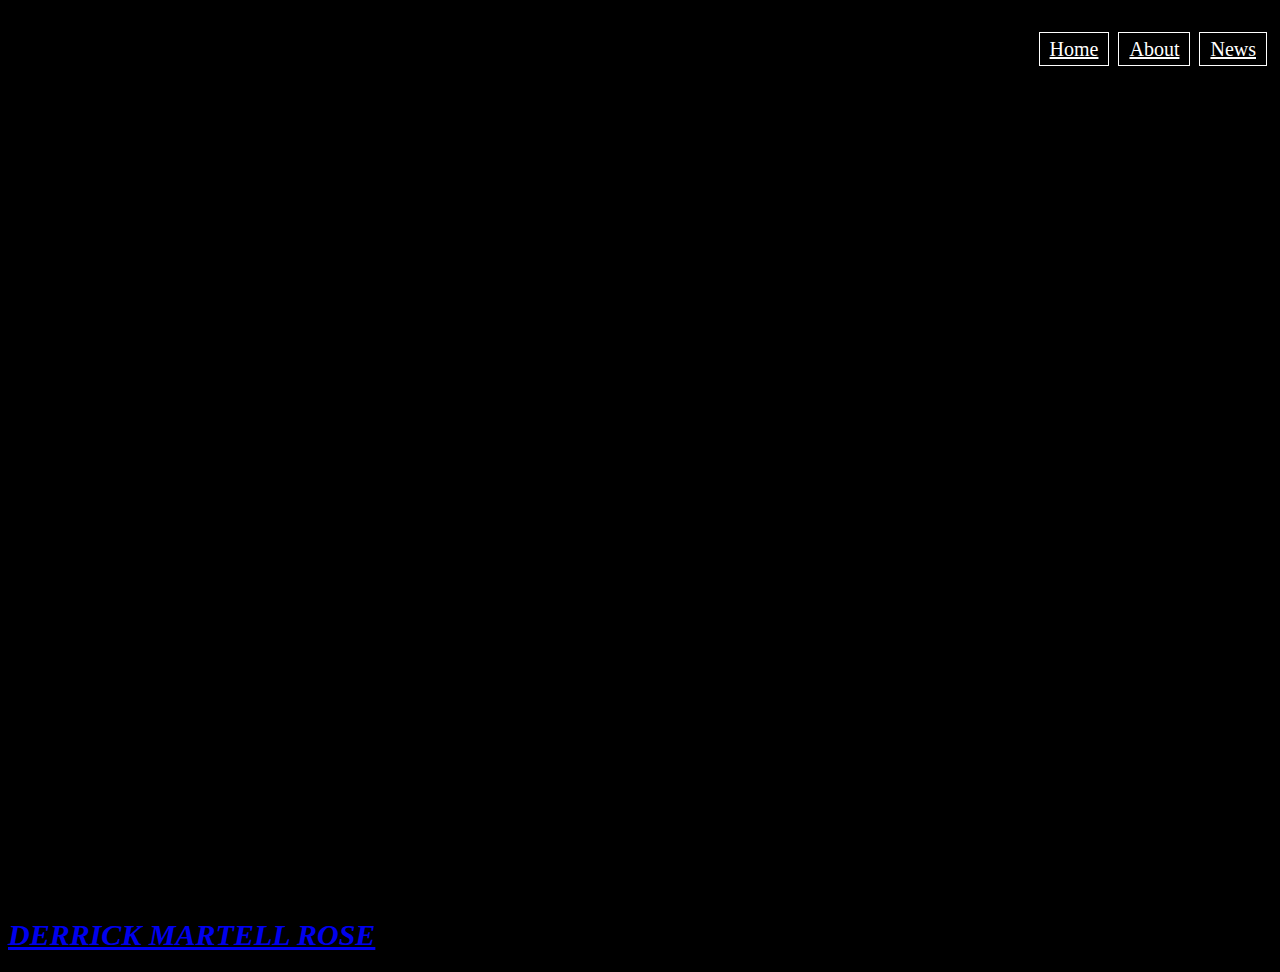
<file: index.html>
<!DOCTYPE html>
<html lang="en" dir="ltr">
<head>
  <meta charset="utf-8">
  <title>Derrick Rose</title>
  <link rel="stylesheet" href="style.css">
</head>
<body>
  <header>
  <div class="row">
    <ul class="main-nav">
      <li class="active"><a href="index.html"> Home </a> </li>
      <li class="active"><a href="about.html"> About </a> </li>
      <li class="active"><a href="news.html"> News </a> </li>

  </header>

  <div class="title">
    <h1> <a href="https://www.instagram.com/drose/">Derrick Martell Rose</h1>

  </div>
</body>
</html>
</file>
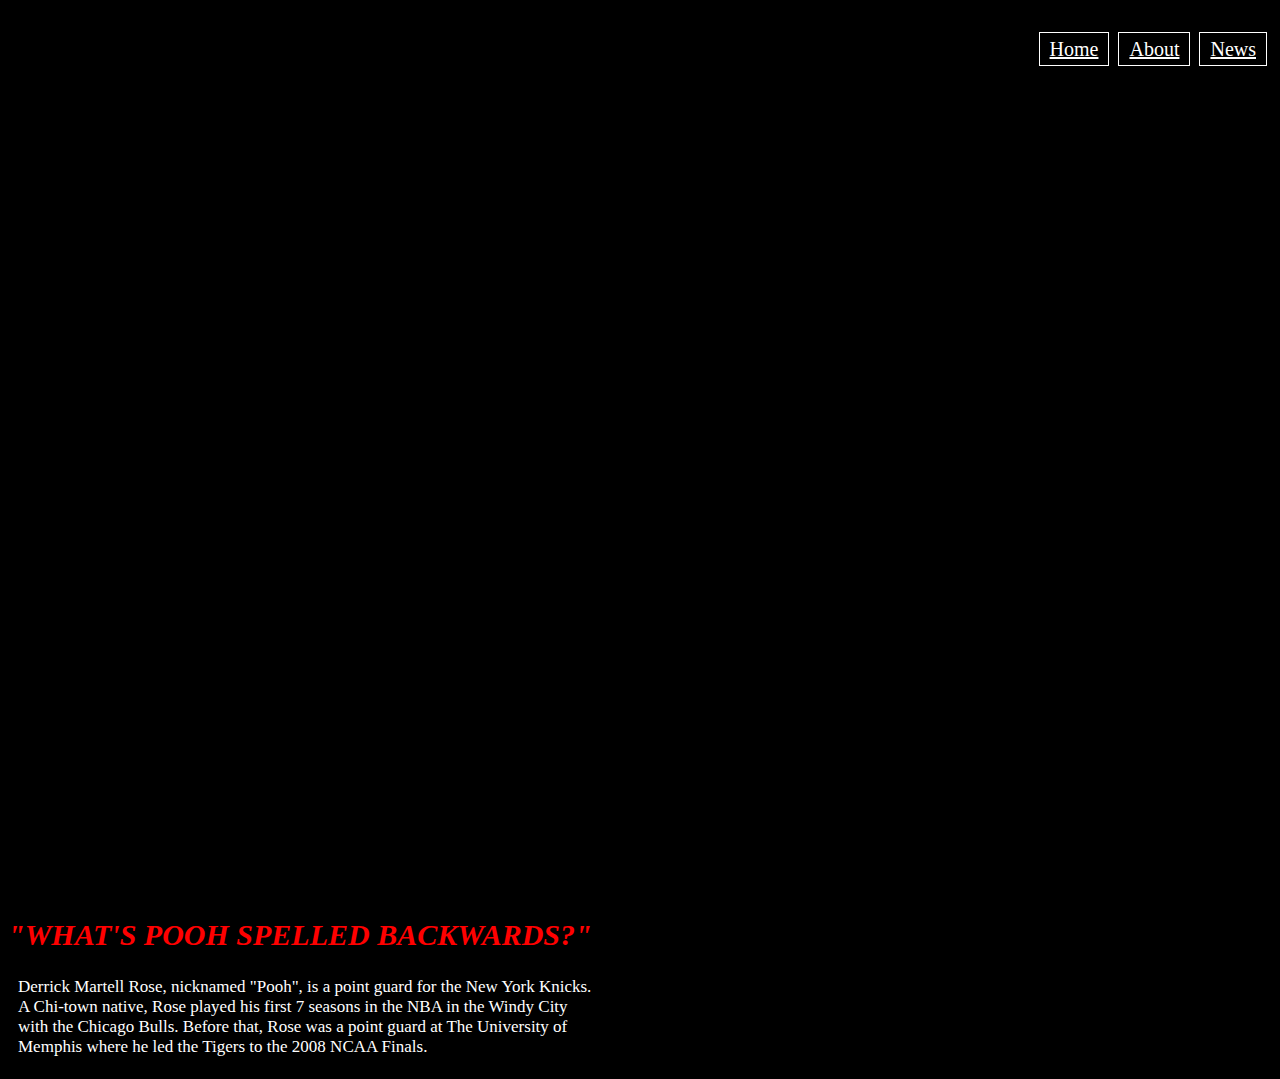
<file: about.html>
<!DOCTYPE html>
<html lang="en" dir="ltr">
<head>
  <meta charset="utf-8">
  <title>Derrick Rose</title>
  <link rel="stylesheet" href="aboutstyle.css">
</head>
<body>
  <header>
  <div class="row">
    <ul class="main-nav">
      <li class="active"><a href="index.html"> Home </a> </li>
    <li class="active"><a href="about.html"> About </a> </li>
      <li class="active"><a href="news.html"> News </a> </li>

  </header>

  <div class="title">
    <h1>"What's Pooh spelled backwards?"</h1>

    <p> Derrick Martell Rose, nicknamed "Pooh", is a point guard for the New York Knicks. A Chi-town native,
      Rose played his first 7 seasons in the NBA in the Windy City with the Chicago Bulls. Before that, Rose
      was a point guard at The University of Memphis where he led the Tigers to the 2008 NCAA Finals.
    </p>

  </div>
</body>
</html>
</file>
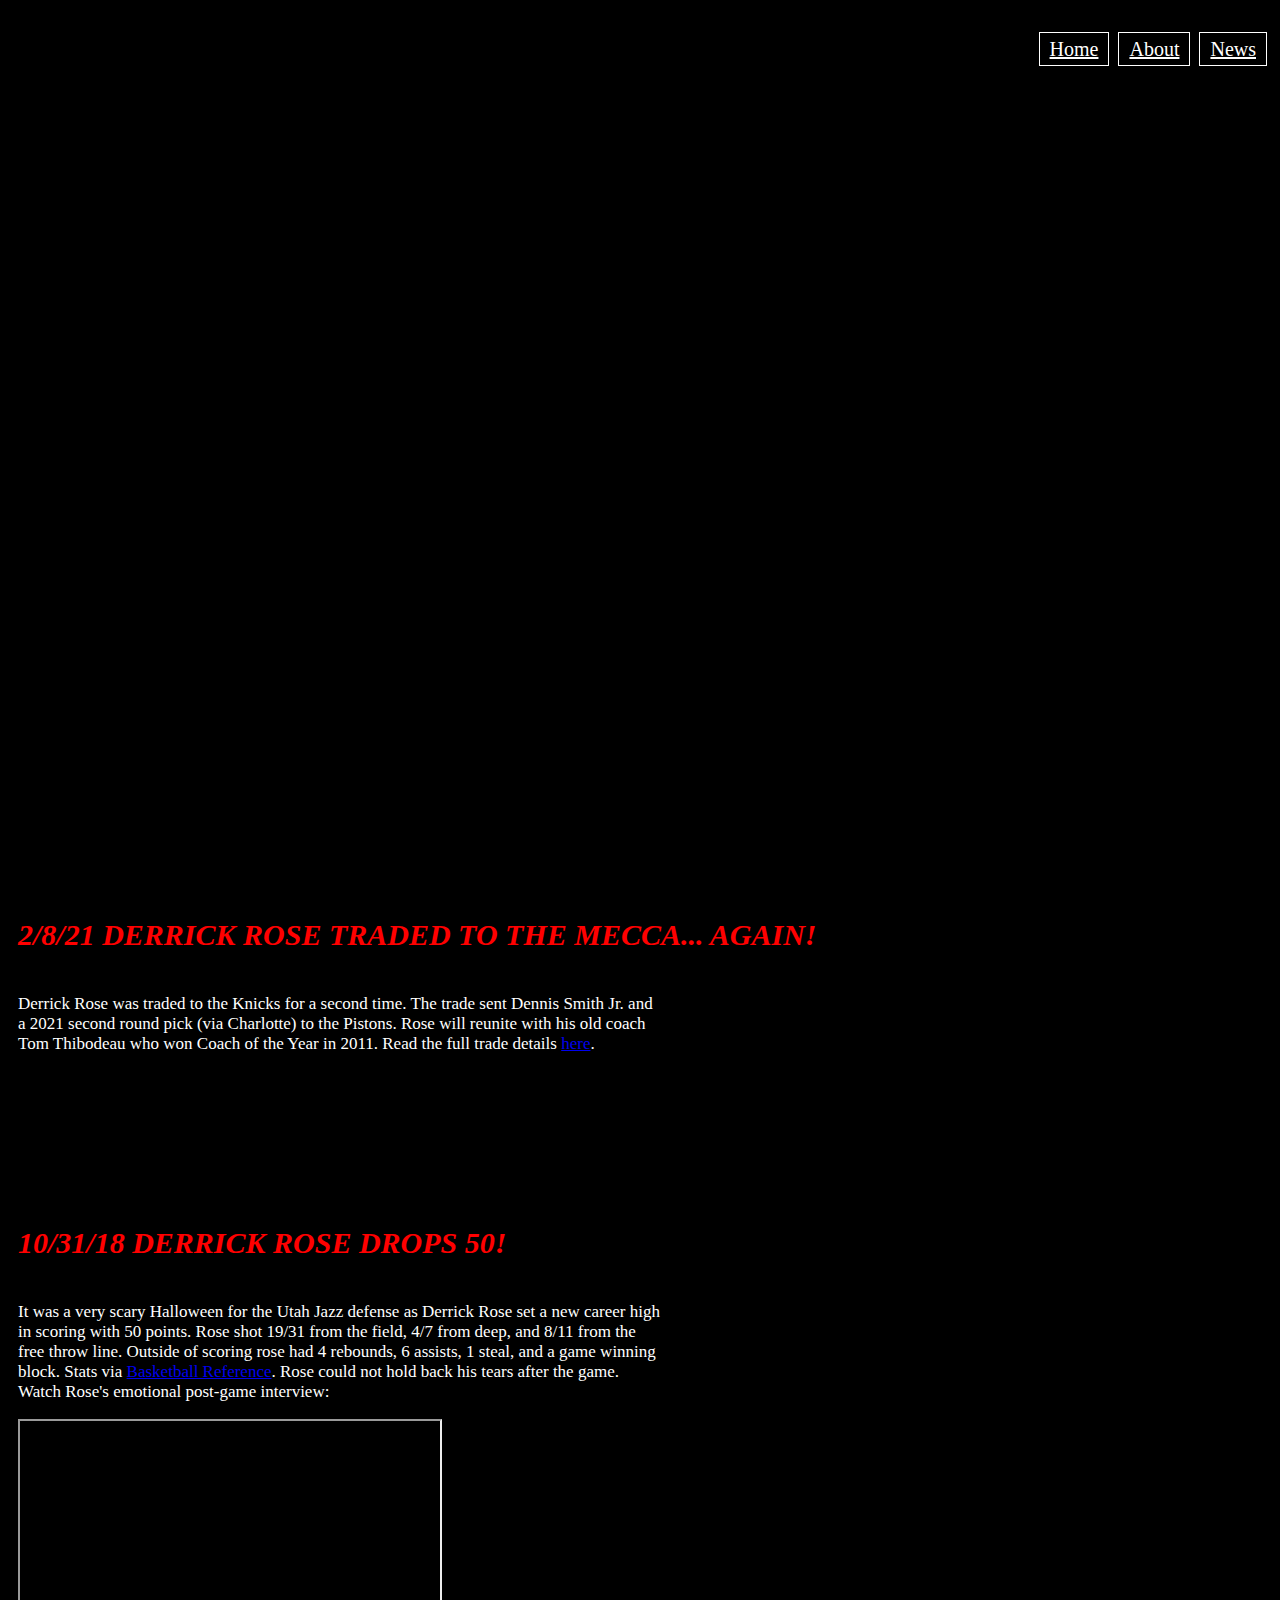
<file: news.html>
<!DOCTYPE html>
<html lang="en" dir="ltr">
<head>
  <meta charset="utf-8">
  <title>Derrick Rose</title>
  <link rel="stylesheet" href="newsstyle.css">
</head>
<body>
  <header>
  <div class="row">
    <ul class="main-nav">
      <li class="active"><a href="index.html"> Home </a> </li>
      <li class="active"><a href="about.html"> About </a> </li>
      <li class="active"><a href="news.html"> News </a> </li>

  </header>

  <div class="title">
    <h1>2/8/21 Derrick Rose Traded to the Mecca... Again!</h1>
    </div>

    <div class="trade">
    <p> Derrick Rose was traded to the Knicks for a second time. The trade sent  Dennis Smith Jr. and a
      2021 second round pick (via Charlotte) to the Pistons. Rose will reunite with his old coach Tom Thibodeau who won
      Coach of the Year in 2011. Read the full trade details <a href="https://www.nba.com/news/knicks-take-a-second-shot-on-derrick-rose-in-trade-with-pistons"> here</a>. </p>
    </div>
    <div class="fifty">
        <h1>10/31/18 Derrick Rose Drops 50!</h1>
    </div>

      <div class="hallow">
        <p> It was a very scary Halloween for the Utah Jazz defense as Derrick Rose set a new career
          high in scoring with 50 points. Rose shot 19/31 from the field, 4/7 from deep, and 8/11 from the
          free throw line. Outside of scoring rose had 4 rebounds, 6 assists, 1 steal, and a game winning block.
        Stats via <a href="https://www.basketball-reference.com/boxscores/201810310MIN.html"> Basketball Reference</a>.
      Rose could not hold back his tears after the game. Watch Rose's emotional post-game interview:
       </p>
       <iframe width="420" height="315"
   src="https://www.youtube.com/embed/KtOD04f7Rfs">
   </iframe>

          </div>

</body>
</html>
</file>
<file: style.css>
*
{

margin: 0
padding: 0

}

header
{
background-image: linear-gradient(rgba(0, 0, 0, 0.5),rgba(0, 0, 0, 5)),url("https://s.yimg.com/ny/api/res/1.2/MpBsUwQctcyILxk8173aeQ--/YXBwaWQ9aGlnaGxhbmRlcjt3PTk2MDtoPTU0MA--/https://s.yimg.com/uu/api/res/1.2/tCJWatwwZk6cq9dRkSIaFQ--~B/aD01NzY7dz0xMDI0O2FwcGlkPXl0YWNoeW9u/https://media.zenfs.com/en/sny_articles_235/47ae0973b808a80041466ebf477c1e10");
height: 100vh;
background-size: cover;
background-position: center;

}

body {

background-color: rgb(0, 0, 0);

}

.main-nav
{
  float: right;
  list-style: none;
  margin-top: 30px;

}

.main-nav li
{

display: inline-block;
margin-right: 5px;
}

.main-nav li a
{
color: white;
text-decoration: underline;
padding: 5px 10px;
font-family: cursive;
font-size: 20px;

}

.main-nav li.active a
{
border: 1px solid white;

}

.main-nav li a:hover
{
border: 3px solid white;
}

.title
{
position: relative;
width: 1200px;
margin-left: 0px;
margin-top: 0px;
margin-right: 0px;
margin-bottom: 0px;
color: red;


}

h1
{
text-transform: uppercase;
font-size: 30px;
font-style: oblique;
text-align: left;
margin-top: 10px;

}
</file>
<file: aboutstyle.css>
*
{

margin: 0
padding: 0

}

header
{
background-image: linear-gradient(rgba(0, 0, 0, 0.5),rgba(0, 0, 0, 5)),url("https://cdn.nba.com/manage/2020/10/derrick-rose-mvp-2011-784x523.jpg");
height: 100vh;
background-size: cover;
background-position: center;

}

body {

background-color: rgb(0, 0, 0);

}

.main-nav
{
  float: right;
  list-style: none;
  margin-top: 30px;

}

.main-nav li
{

display: inline-block;
margin-right: 5px;
}

.main-nav li a
{
color: white;
text-decoration: underline;
padding: 5px 10px;
font-family: cursive;
font-size: 20px;

}

.main-nav li.active a
{
border: 1px solid white;

}

.main-nav li a:hover
{
border: 3px solid white;
}

.title
{
position: relative;
width: 1200px;
margin-left: 0px;
margin-top: 0px;
margin-right: 0px;
margin-bottom: 0px;
color: red;


}

h1
{
text-transform: uppercase;
font-size: 30px;
font-style: oblique;
text-align: left;
margin-top: 10px;

}

p
{
color: white;
padding: 5px 10px;
font-family: cursive;
font-size: 17px;
text-align: left;
margin-right: 600px;
}
</file>
<file: newsstyle.css>
*
{

margin: 0
padding: 0

}

header
{
  background-image: linear-gradient(rgba(0, 0, 0, 0.5),rgba(0, 0, 0, 5)),url("https://fanaticsview.com/wp-content/uploads/2016/06/derrick-rose-new-york-knicks-int.jpg");
  height: 100vh;
  background-size: cover;
  background-position: center;

}

body {

  background-color: rgb(0, 0, 0);

}

.main-nav
{
    float: right;
    list-style: none;
    margin-top: 30px;

}

.main-nav li
{

  display: inline-block;
  margin-right: 5px;
}

.main-nav li a
{
  color: white;
  text-decoration: underline;
  padding: 5px 10px;
  font-family: cursive;
  font-size: 20px;

}

 .main-nav li.active a
{
border: 1px solid white;

}

.main-nav li a:hover
{
  border: 3px solid white;
}

.title
{
  position: relative;
  width: 1200px;
  margin-left: 10px;
  margin-top: 0px;
  margin-right: 0px;
  margin-bottom: 0px;
  color: red;


}

h1
{
text-transform: uppercase;
font-size: 30px;
font-style: oblique;
text-align: left;
margin-top: 10px;

}

.trade
{
  color: white;
  padding: 5px 10px;
  font-family: cursive;
  font-size: 17px;
  text-align: left;
  margin-right: 600px;

}

.hallow
{
    color: white;
    padding: 5px 10px;
    font-family: cursive;
    font-size: 17px;
    text-align: left;
    margin-right: 600px;

}


.fifty
{
  position: relative;
  width: 1200px;
  margin-left: 10px;
  margin-top: 150px;
  margin-right: 0px;
  margin-bottom: 0px;
  color: red;
</file>
